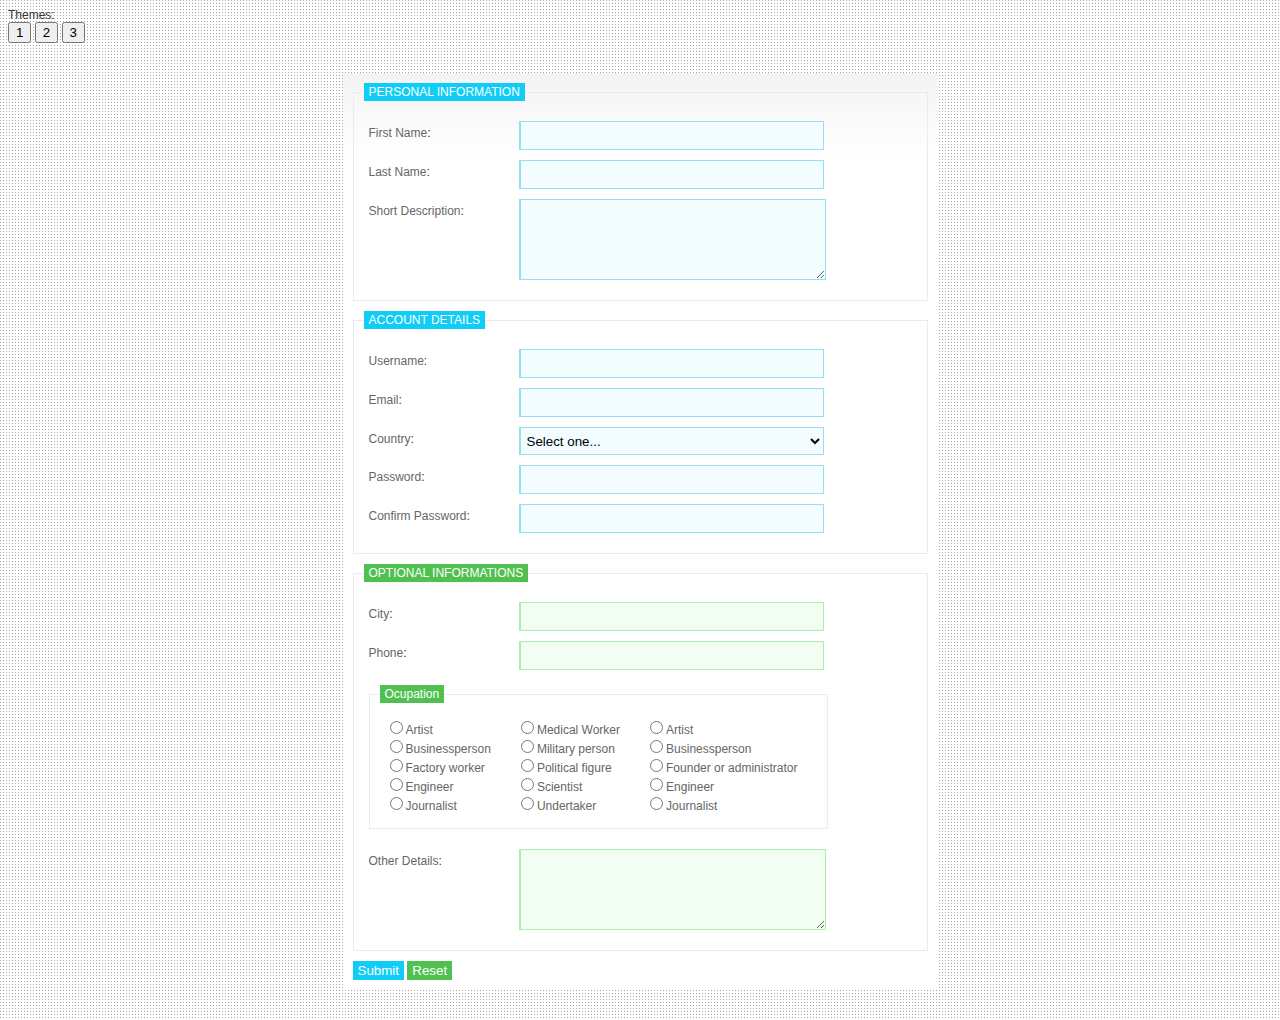
<file: backend_1/index.html>
<!DOCTYPE html PUBLIC "-//W3C//DTD XHTML 1.0 Transitional//EN" "http://www.w3.org/TR/xhtml1/DTD/xhtml1-transitional.dtd">
<html xmlns="http://www.w3.org/1999/xhtml" lang="zh-cn">
<head>
<script src="scriptaculous/lib/prototype.js" type="text/javascript"></script>
<script src="scriptaculous/src/effects.js" type="text/javascript"></script>
<script type="text/javascript" src="validation.js"></script>
<script type="text/javascript">
function setActiveStyleSheet(title) {
    var i, a;
    for(i = 0; (a = document.getElementsByTagName("link")[i]); i++) {
        if(a.getAttribute("rel").indexOf("style") != -1 && a.getAttribute("title")) {
            a.disabled = true;
            if(a.getAttribute("title") == title) a.disabled = false;
        }
    }
}
</script>
<link title="style1" rel="stylesheet" href="style.css" type="text/css" />
<link title="style2" rel="alternate stylesheet" href="style2.css" type="text/css" />
<link title="style3" rel="alternate stylesheet" href="style3.css" type="text/css" />
    <title>ACM-ICPC</title>
</head>
<body>
    <div class="style_changer">
    	<div class="style_changer_text">Themes:</div>
        <input type="submit" value="1" onclick="setActiveStyleSheet('style1');" />
        <input type="submit" value="2" onclick="setActiveStyleSheet('style2');" />
        <input type="submit" value="3" onclick="setActiveStyleSheet('style3');" />
    </div>

	<div class="form_content">
    <form id="test" action="#" method="get">
    <fieldset>
        <legend>PERSONAL INFORMATION</legend>
        <div class="form-row">
            <div class="field-label"><label for="field1">First Name</label>:</div>
            <div class="field-widget"><input name="field1" id="field1" class="required" title="Enter your name" /></div>
        </div>
        
        <div class="form-row">
            <div class="field-label"><label for="field2">Last Name</label>:</div>
            <div class="field-widget"><input name="field2" id="field2" class="required" title="Enter your name" /></div>
        </div>
        
        <div class="form-row">
            <div class="field-label"><label >Short Description</label>:</div>
            <div class="field-widget"><textarea  class="required"></textarea></div>
        </div>
        
        
    </fieldset>
    <fieldset>
        <legend>ACCOUNT DETAILS</legend>
        
        <div class="form-row">
            <div class="field-label"><label for="field4">Username</label>:</div>
            <div class="field-widget"><input name="field4" id="field4" class="required" title="Enter your name" /></div>
        </div>
        
        <div class="form-row">
            <div class="field-label"><label for="field5">Email</label>:</div>
            <div class="field-widget"><input name="field5" id="field5" class="required validate-email" title="Enter your name" /></div>
        </div> 
        
        <div class="form-row">
            <div class="field-label"><label for="field6">Country</label>:</div>
            <div class="field-widget">
                <select id="field6" name="field6" class="validate-selection" title="Choose your department">
                    <option>Select one...</option>
                    <option>Accounts</option>
                    <option>Human Resources</option>
                    <option>Information Technology</option>
                    <option>Animal Management</option>
                    <option>Ultimate Frisby</option>
                </select>
            </div>
        </div>
           
        <div class="form-row">
            <div class="field-label"><label for="field7">Password</label>:</div>
            <div class="field-widget"><input type="password" name="field7" id="field7" class="required validate-password" title="Enter a password greater than 6 characters" /></div>
        </div>
          
        <div class="form-row">
            <div class="field-label"><label for="field9">Confirm Password</label>:</div>
            <div class="field-widget"><input type="password" name="field8" id="field8" class="required validate-password-confirm" title="Enter the same password for confirmation" /></div>
        </div> 
      
      
    </fieldset>  
    <fieldset>
        <legend class="optional">OPTIONAL INFORMATIONS</legend>
      
        
        <div class="form-row">
            <div class="field-label"><label for="field9">City</label>:</div>
            <div class="field-label">
                <input name="field3" id="field9" class="optional" title="Enter your employee number, please use only alphanumeric characters" />		
            </div>
        </div>

        <div class="form-row">
            <div class="field-label"><label for="field10">Phone</label>:</div>
            <div class="field-label"><input name="field10" id="field10" class="optional" title="Optional: Enter your age" /></div>
        </div>
        <div class="form-row-select">

            <fieldset>
                <legend class="optional">Ocupation</legend>
                <label class="left">
                <input type="radio" class="radio_input" name="field11" id="field11-male" value="1" />Artist <br />
                <input type="radio" class="radio_input" name="field11" id="field11-female" value="2"/>Businessperson<br />
                <input type="radio" class="radio_input" name="field11" id="field11-female" value="2"/>Factory worker<br />
                <input type="radio" class="radio_input" name="field11" id="field11-female" value="2"/>Engineer<br />    
                <input type="radio" class="radio_input" name="field11" id="field11-female" value="2"/>Journalist<br />
               
                </label>
                <label class="left">
                 <input type="radio" class="radio_input" name="field11" id="field11-female" value="2"/>Medical Worker<br />
                <input type="radio" class="radio_input" name="field11" id="field11-female" value="2"/>Military person<br />
                <input type="radio" class="radio_input" name="field11" id="field11-female" value="2"/>Political figure<br />
                <input type="radio" class="radio_input" name="field11" id="field11-female" value="2"/>Scientist<br />
                <input type="radio" class="radio_input" name="field11" id="field11-female" value="2"/>Undertaker
                </label>
                
                <label class="left">
                <input type="radio" class="radio_input" name="field11" id="field11-male" value="1" />Artist <br />
                <input type="radio" class="radio_input" name="field11" id="field11-female" value="2"/>Businessperson<br />
                <input type="radio" class="radio_input" name="field11" id="field11-female" value="2"/>Founder or administrator <br />
                <input type="radio" class="radio_input" name="field11" id="field11-female" value="2"/>Engineer<br />    
                <input type="radio" class="radio_input" name="field11" id="field11-female" value="2"/>Journalist<br />
               
                </label> 

            </fieldset> 
         
        </div>
        <div class="form-row">
            <div class="field-label"><label for="field12">Other Details</label>:</div>
            <div class="field-widget"><textarea class="optional"></textarea></div>
        </div>
        
    </fieldset>
    <input type="submit" class="submit" value="Submit" /> <input class="reset" type="button" value="Reset" onclick="valid.reset(); return false" />
    </form>
    </div>
    <script type="text/javascript">
        function formCallback(result, form) {
            window.status = "valiation callback for form '" + form.id + "': result = " + result;
        }
        
        var valid = new Validation('test', {immediate : true, onFormValidate : formCallback});
        Validation.addAllThese([
            ['validate-password', '> 6 characters', {
                minLength : 7,
                notOneOf : ['password','PASSWORD','1234567','0123456'],
                notEqualToField : 'field1'
            }],
            ['validate-password-confirm', 'please try again.', {
                equalToField : 'field8'
            }]
        ]);
    </script>

</body>
</html>
</file>
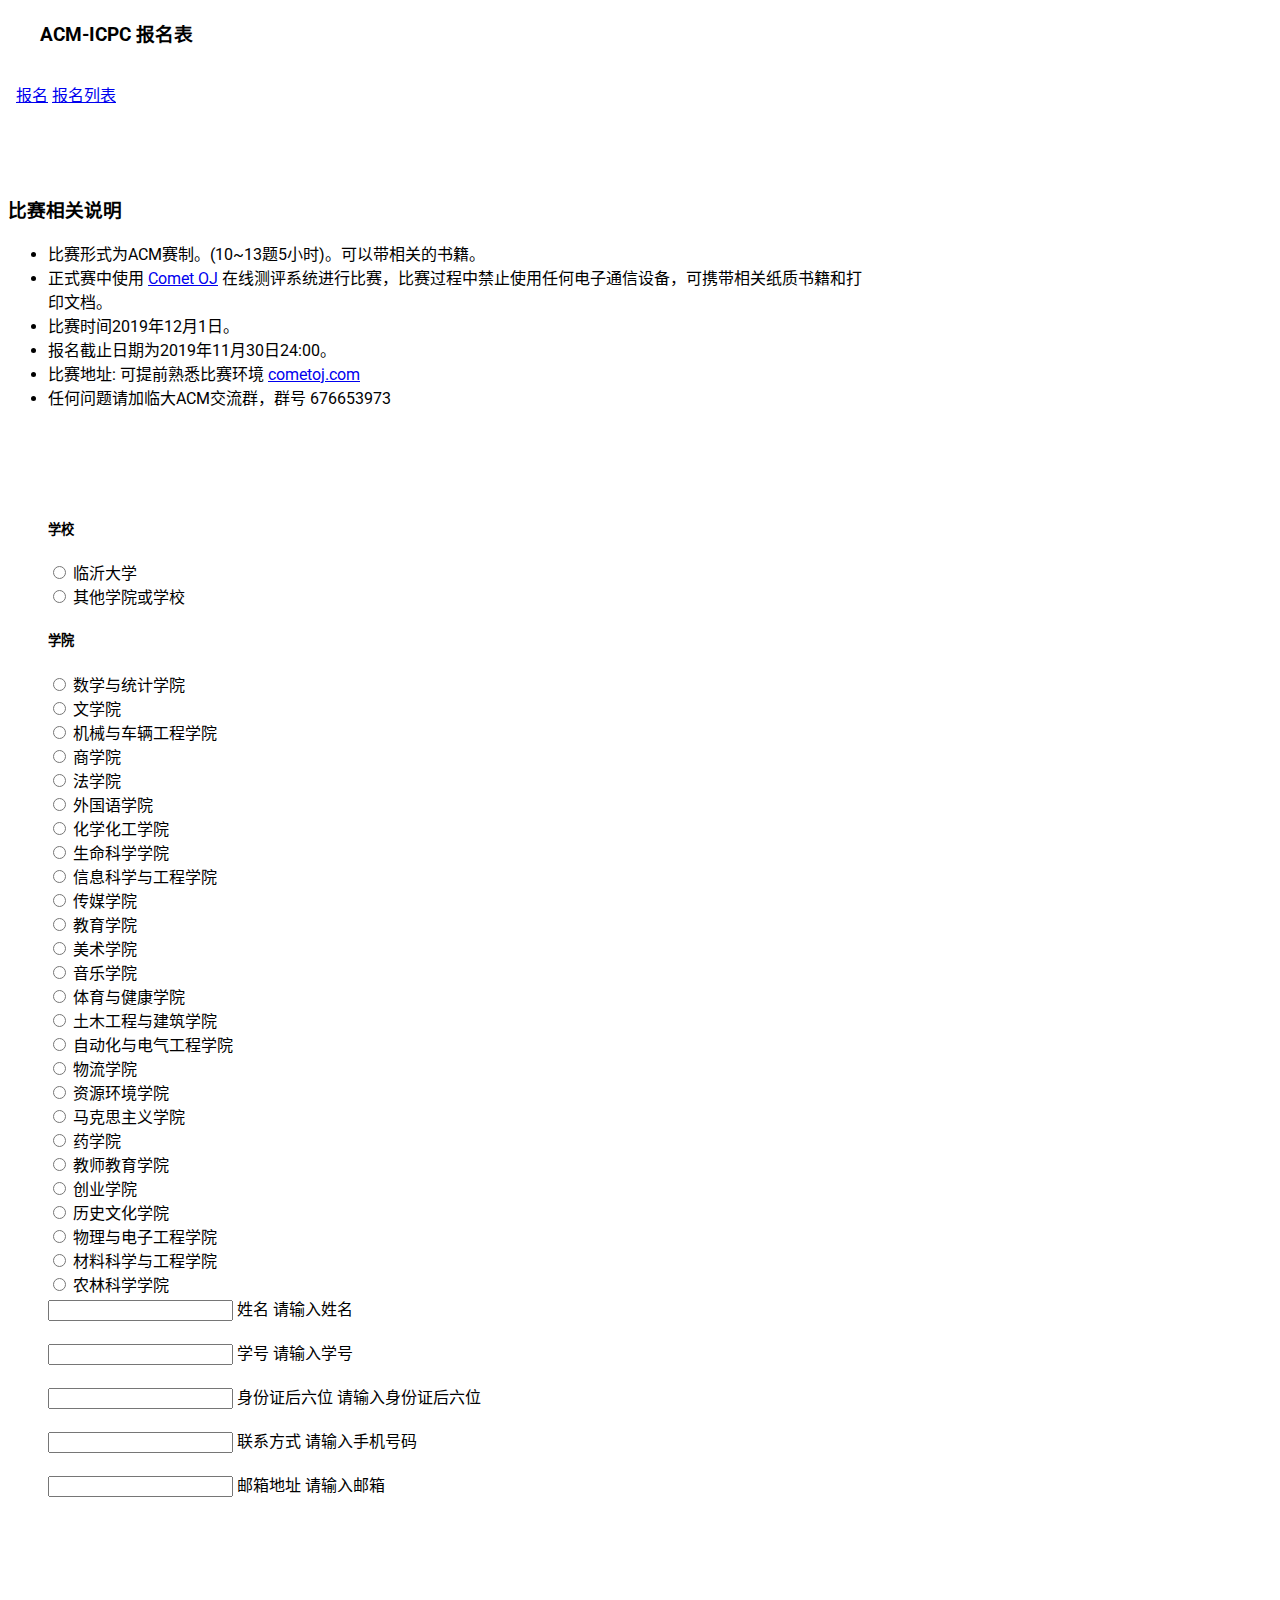
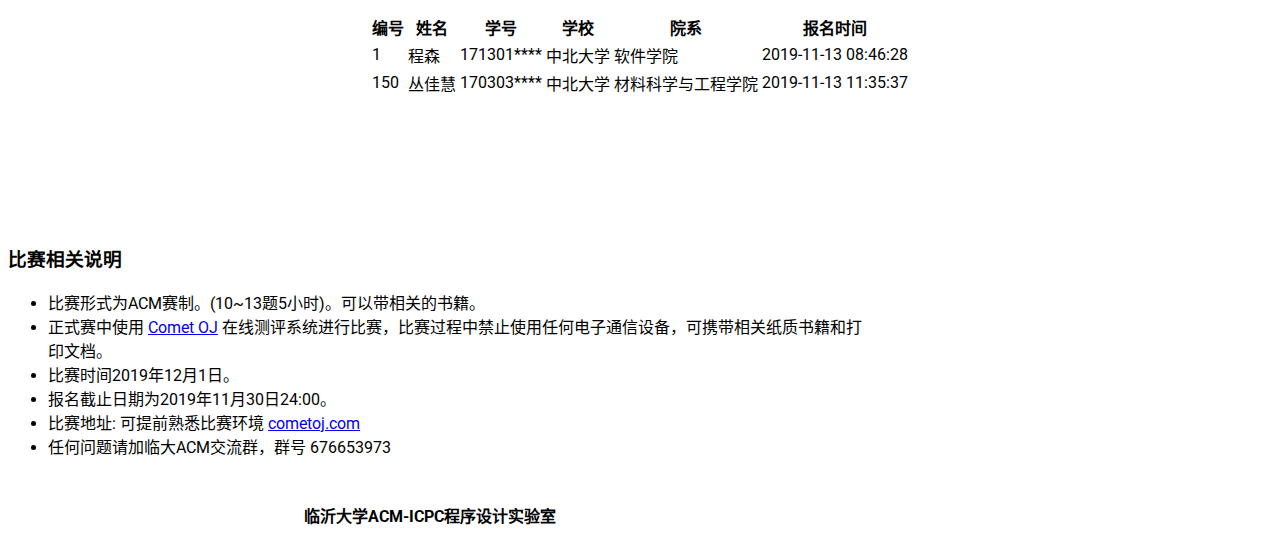
<file: backend_2/index.html>
<!doctype html>
<html lang="zh-cn">
<head>
    <meta charset="utf-8">
    <meta http-equiv="X-UA-Compatible" content="IE=edge">
    <meta name="description" content="A front-end template that helps you build fast, modern mobile web apps.">
    <meta name="viewport" content="width=device-width, initial-scale=1.0, minimum-scale=1.0">
    <title>ACM-ICPC 报名表</title>

    <!-- Add to homescreen for Chrome on Android -->
    <meta name="mobile-web-app-capable" content="yes">
    <link rel="icon" sizes="192x192" href="images/android-desktop.png">

    <!-- Add to homescreen for Safari on iOS -->
    <meta name="apple-mobile-web-app-capable" content="yes">
    <meta name="apple-mobile-web-app-status-bar-style" content="black">
    <meta name="apple-mobile-web-app-title" content="Material Design Lite">
    <link rel="apple-touch-icon-precomposed" href="images/ios-desktop.png">

    <!-- Tile icon for Win8 (144x144 + tile color) -->
    <meta name="msapplication-TileImage" content="images/touch/ms-touch-icon-144x144-precomposed.png">
    <meta name="msapplication-TileColor" content="#3372DF">

    <link rel="shortcut icon" href="images/favicon.png">

    <!-- SEO: If your mobile URL is different from the desktop URL, add a canonical link to the desktop page https://developers.google.com/webmasters/smartphone-sites/feature-phones -->
    <!--
    <link rel="canonical" href="http://www.example.com/">
    -->

    <link rel="stylesheet"
          href="https://fonts.googleapis.com/css?family=Roboto:regular,bold,italic,thin,light,bolditalic,black,medium&amp;lang=en">
    <link rel="stylesheet" href="https://fonts.googleapis.com/icon?family=Material+Icons">
    <link rel="stylesheet" href="https://code.getmdl.io/1.3.0/material.deep_purple-pink.min.css">
    <link rel="stylesheet" href="styles.css">
    <style>
        #view-source {
            position: fixed;
            display: block;
            right: 0;
            bottom: 0;
            margin-right: 40px;
            margin-bottom: 40px;
            z-index: 900;
        }
    </style>
    <!-- CSS Files -->

</head>
<body class="mdl-demo mdl-color--grey-100 mdl-color-text--grey-700 mdl-base">

<div class="mdl-layout mdl-js-layout mdl-layout--fixed-header">
    <header class="mdl-layout__header mdl-layout__header--scroll mdl-color--primary">
        <div class="mdl-layout--large-screen-only mdl-layout__header-row">
        </div>
        <div class="mdl-layout--large-screen-only mdl-layout__header-row">
            <h3>ACM-ICPC 报名表</h3>
        </div>
        <div class="mdl-layout--large-screen-only mdl-layout__header-row">
        </div>
        <div class="mdl-layout__tab-bar mdl-js-ripple-effect mdl-color--primary-dark">
            <a href="#overview" class="mdl-layout__tab is-active">报名</a>
            <a href="#features" class="mdl-layout__tab">报名列表</a>
            <!--            <a href="#faq" class="mdl-layout__tab">关于</a>-->
        </div>
    </header>
    <main class="mdl-layout__content">
        <div class="mdl-layout__tab-panel is-active" id="overview">
            <section class="section--center mdl-grid mdl-grid--no-spacing">
                <div class="mdl-cell mdl-cell--12-col">
                    <h3>比赛相关说明</h3>
                    <ul>
                        <li>比赛形式为ACM赛制。(10~13题5小时)。可以带相关的书籍。</li>
                        <li>正式赛中使用 <a href="https://cometoj.com">Comet OJ</a>
                            在线测评系统进行比赛，比赛过程中禁止使用任何电子通信设备，可携带相关纸质书籍和打印文档。
                        </li>
                        <li>比赛时间2019年12月1日。</li>
                        <li>报名截止日期为2019年11月30日24:00。</li>
                        <li>比赛地址: 可提前熟悉比赛环境 <a href="https://cometoj.com">cometoj.com</a></li>
                        <li>任何问题请加临大ACM交流群，群号 676653973</li>
                    </ul>

                </div>
            </section>

            <section class="section--center mdl-grid mdl-grid--no-spacing mdl-shadow--2dp">
                <div class="mdl-card mdl-cell mdl-cell--12-col">
                    <div class="mdl-card__supporting-text">
<!--                        <h4>报名信息</h4>-->

                        <!-- Numeric Textfield -->
                        <form action="lib/submit.php" method="post">

                            <h5>学校</h5>
                            <label class="mdl-radio mdl-js-radio mdl-js-ripple-effect" for="options-1">
                                <input type="radio" id="options-1" class="mdl-radio__button" name="options2" value="0">
                                <span class="mdl-radio__label">临沂大学</span>
                            </label>
                            <br/>

                            <label class="mdl-radio mdl-js-radio mdl-js-ripple-effect" for="options-2">
                                <input type="radio" id="options-2" class="mdl-radio__button" name="options2" value="1">
                                <span class="mdl-radio__label">其他学院或学校</span>
                            </label>
                            <br/>

                            <h5>学院</h5>
                            <label class="mdl-radio mdl-js-radio mdl-js-ripple-effect" for="option-1">
                                <input type="radio" id="option-1" class="mdl-radio__button" name="options" value="0">
                                <span class="mdl-radio__label">数学与统计学院</span>
                            </label>
                            <br/>

                            <label class="mdl-radio mdl-js-radio mdl-js-ripple-effect" for="option-2">
                                <input type="radio" id="option-2" class="mdl-radio__button" name="options" value="1">
                                <span class="mdl-radio__label">文学院</span>
                            </label>
                            <br/>

                            <label class="mdl-radio mdl-js-radio mdl-js-ripple-effect" for="option-3">
                                <input type="radio" id="option-3" class="mdl-radio__button" name="options" value="2">
                                <span class="mdl-radio__label">机械与车辆工程学院</span>
                            </label>
                            <br/>

                            <label class="mdl-radio mdl-js-radio mdl-js-ripple-effect" for="option-4">
                                <input type="radio" id="option-4" class="mdl-radio__button" name="options" value="3">
                                <span class="mdl-radio__label">商学院</span>
                            </label>
                            <br/>

                            <label class="mdl-radio mdl-js-radio mdl-js-ripple-effect" for="option-5">
                                <input type="radio" id="option-5" class="mdl-radio__button" name="options" value="4">
                                <span class="mdl-radio__label">法学院</span>
                            </label>
                            <br/>

                            <label class="mdl-radio mdl-js-radio mdl-js-ripple-effect" for="option-6">
                                <input type="radio" id="option-6" class="mdl-radio__button" name="options" value="5">
                                <span class="mdl-radio__label">外国语学院</span>
                            </label>
                            <br/>

                            <label class="mdl-radio mdl-js-radio mdl-js-ripple-effect" for="option-7">
                                <input type="radio" id="option-7" class="mdl-radio__button" name="options" value="6">
                                <span class="mdl-radio__label">化学化工学院</span>
                            </label>
                            <br/>

                            <label class="mdl-radio mdl-js-radio mdl-js-ripple-effect" for="option-8">
                                <input type="radio" id="option-8" class="mdl-radio__button" name="options" value="7">
                                <span class="mdl-radio__label">生命科学学院</span>
                            </label>
                            <br/>

                            <label class="mdl-radio mdl-js-radio mdl-js-ripple-effect" for="option-9">
                                <input type="radio" id="option-9" class="mdl-radio__button" name="options" value="8">
                                <span class="mdl-radio__label">信息科学与工程学院</span>
                            </label>
                            <br/>

                            <label class="mdl-radio mdl-js-radio mdl-js-ripple-effect" for="option-10">
                                <input type="radio" id="option-10" class="mdl-radio__button" name="options" value="9">
                                <span class="mdl-radio__label">传媒学院</span>
                            </label>
                            <br/>

                            <label class="mdl-radio mdl-js-radio mdl-js-ripple-effect" for="option-11">
                                <input type="radio" id="option-11" class="mdl-radio__button" name="options" value="10">
                                <span class="mdl-radio__label">教育学院</span>
                            </label>
                            <br/>

                            <label class="mdl-radio mdl-js-radio mdl-js-ripple-effect" for="option-12">
                                <input type="radio" id="option-12" class="mdl-radio__button" name="options" value="11">
                                <span class="mdl-radio__label">美术学院</span>
                            </label>
                            <br/>

                            <label class="mdl-radio mdl-js-radio mdl-js-ripple-effect" for="option-13">
                                <input type="radio" id="option-13" class="mdl-radio__button" name="options" value="12">
                                <span class="mdl-radio__label">音乐学院</span>
                            </label>
                            <br/>

                            <label class="mdl-radio mdl-js-radio mdl-js-ripple-effect" for="option-14">
                                <input type="radio" id="option-14" class="mdl-radio__button" name="options" value="13">
                                <span class="mdl-radio__label">体育与健康学院</span>
                            </label>
                            <br/>

                            <label class="mdl-radio mdl-js-radio mdl-js-ripple-effect" for="option-15">
                                <input type="radio" id="option-15" class="mdl-radio__button" name="options" value="14">
                                <span class="mdl-radio__label">土木工程与建筑学院</span>
                            </label>
                            <br/>

                            <label class="mdl-radio mdl-js-radio mdl-js-ripple-effect" for="option-16">
                                <input type="radio" id="option-16" class="mdl-radio__button" name="options" value="15">
                                <span class="mdl-radio__label">自动化与电气工程学院</span>
                            </label>
                            <br/>

                            <label class="mdl-radio mdl-js-radio mdl-js-ripple-effect" for="option-17">
                                <input type="radio" id="option-17" class="mdl-radio__button" name="options" value="16">
                                <span class="mdl-radio__label">物流学院</span>
                            </label>
                            <br/>

                            <label class="mdl-radio mdl-js-radio mdl-js-ripple-effect" for="option-18">
                                <input type="radio" id="option-18" class="mdl-radio__button" name="options" value="17">
                                <span class="mdl-radio__label">资源环境学院</span>
                            </label>
                            <br/>

                            <label class="mdl-radio mdl-js-radio mdl-js-ripple-effect" for="option-19">
                                <input type="radio" id="option-19" class="mdl-radio__button" name="options" value="18">
                                <span class="mdl-radio__label">马克思主义学院</span>
                            </label>
                            <br/>

                            <label class="mdl-radio mdl-js-radio mdl-js-ripple-effect" for="option-20">
                                <input type="radio" id="option-20" class="mdl-radio__button" name="options" value="19">
                                <span class="mdl-radio__label">药学院</span>
                            </label>
                            <br/>

                            <label class="mdl-radio mdl-js-radio mdl-js-ripple-effect" for="option-21">
                                <input type="radio" id="option-21" class="mdl-radio__button" name="options" value="20">
                                <span class="mdl-radio__label">教师教育学院</span>
                            </label>
                            <br/>

                            <label class="mdl-radio mdl-js-radio mdl-js-ripple-effect" for="option-22">
                                <input type="radio" id="option-22" class="mdl-radio__button" name="options" value="21">
                                <span class="mdl-radio__label">创业学院</span>
                            </label>
                            <br/>

                            <label class="mdl-radio mdl-js-radio mdl-js-ripple-effect" for="option-23">
                                <input type="radio" id="option-23" class="mdl-radio__button" name="options" value="22">
                                <span class="mdl-radio__label">历史文化学院</span>
                            </label>
                            <br/>

                            <label class="mdl-radio mdl-js-radio mdl-js-ripple-effect" for="option-24">
                                <input type="radio" id="option-24" class="mdl-radio__button" name="options" value="23">
                                <span class="mdl-radio__label">物理与电子工程学院</span>
                            </label>
                            <br/>

                            <label class="mdl-radio mdl-js-radio mdl-js-ripple-effect" for="option-25">
                                <input type="radio" id="option-25" class="mdl-radio__button" name="options" value="24">
                                <span class="mdl-radio__label">材料科学与工程学院</span>
                            </label>
                            <br/>

                            <label class="mdl-radio mdl-js-radio mdl-js-ripple-effect" for="option-26">
                                <input type="radio" id="option-26" class="mdl-radio__button" name="options" value="25">
                                <span class="mdl-radio__label">农林科学学院</span>
                            </label>
                            <br/>



                            <div class="mdl-textfield mdl-js-textfield">
                                <input class="mdl-textfield__input" type="text" id="name" required>
                                <label class="mdl-textfield__label" for="name">姓名</label>
                                <span class="mdl-textfield__error">请输入姓名</span>
                            </div>
                            <br/>

                            <div class="mdl-textfield mdl-js-textfield">
                                <input class="mdl-textfield__input" type="text" pattern="\d{12}$" id="studentId"
                                       required>
                                <label class="mdl-textfield__label" for="studentId">学号</label>
                                <span class="mdl-textfield__error">请输入学号</span>
                            </div>

                            <br/>
                            <div class="mdl-textfield mdl-js-textfield">
                                <input class="mdl-textfield__input" type="text" pattern="\d{6}$" id="id" required>
                                <label class="mdl-textfield__label" for="id">身份证后六位</label>
                                <span class="mdl-textfield__error">请输入身份证后六位</span>
                            </div>
                            <br/>

                            <div class="mdl-textfield mdl-js-textfield">
                                <input class="mdl-textfield__input" type="text" pattern="^1\d{10}$" id="phone" required>
                                <label class="mdl-textfield__label" for="phone">联系方式</label>
                                <span class="mdl-textfield__error">请输入手机号码</span>
                            </div>
                            <br/>

                            <div class="mdl-textfield mdl-js-textfield">
                                <input class="mdl-textfield__input" type="email" id="email" required>
                                <label class="mdl-textfield__label" for="email">邮箱地址</label>
                                <span class="mdl-textfield__error">请输入邮箱</span>
                            </div>
                            <br/>


                        </form>
                    </div>
                </div>
            </section>

        </div>

        <!-- features begin -->
        <div class="mdl-layout__tab-panel" id="features">

            <section class=" mdl-grid mdl-grid--no-spacing mdl-shadow--2dp">
                <table align="center"
                       class="mdl-data-table mdl-js-data-table mdl-data-table--selectable mdl-shadow--2dp">
                    <thead>
                    <tr>
                        <th class="mdl-data-table__cell--non-numeric">编号</th>
                        <th>姓名</th>
                        <th>学号</th>
                        <th>学校</th>
                        <th>院系</th>
                        <th>报名时间</th>
                    </tr>
                    </thead>
                    <tbody>
                    <tr>
                        <td class="mdl-data-table__cell--non-numeric">1</td>
                        <td>程森</td>
                        <td>171301****</td>
                        <td>中北大学</td>
                        <td>软件学院</td>
                        <td>2019-11-13 08:46:28</td>
                    </tr>
                    <tr>
                        <td class="mdl-data-table__cell--non-numeric">150</td>
                        <td>丛佳慧</td>
                        <td>170303****</td>
                        <td>中北大学</td>
                        <td>材料科学与工程学院</td>
                        <td>2019-11-13 11:35:37</td>
                    </tr>

                    </tbody>
                </table>

            </section>


        </div>
        <!-- feature end -->
        <!-- features begin reserve -->
        <div class="mdl-layout__tab-panel" id="faq">
            <section class="section--center mdl-grid mdl-grid--no-spacing">
                <div class="mdl-cell mdl-cell--12-col">
                    <h3>比赛相关说明</h3>
                    <ul>
                        <li>比赛形式为ACM赛制。(10~13题5小时)。可以带相关的书籍。</li>
                        <li>正式赛中使用 <a href="https://cometoj.com">Comet OJ</a>
                            在线测评系统进行比赛，比赛过程中禁止使用任何电子通信设备，可携带相关纸质书籍和打印文档。
                        </li>
                        <li>比赛时间2019年12月1日。</li>
                        <li>报名截止日期为2019年11月30日24:00。</li>
                        <li>比赛地址: 可提前熟悉比赛环境 <a href="https://cometoj.com">cometoj.com</a></li>
                        <li>任何问题请加临大ACM交流群，群号 676653973</li>
                    </ul>

                </div>
            </section>
        </div>
        <!-- feature end -->
        <section class="section--center mdl-grid mdl-grid--no-spacing">
            <div class="mdl-cell mdl-cell--12-col">
                <h4 align="center">临沂大学ACM-ICPC程序设计实验室</h4>
            </div>
        </section>
    </main>
</div>
<script src="https://code.getmdl.io/1.3.0/material.min.js"></script>
</body>
</html>
</file>
<file: backend_1/style.css>
body {
color:#333;
background:url(images/bg.gif) repeat;
padding:0px;
font-size:12px;
font-family: Arial, Helvetica, sans-serif;
}
.form_content{
width:575px;
margin:30px auto;
padding:10px;
background:url(images/form_top_bg.gif) repeat-x top #fff;
}
fieldset{
border:1px #ebebeb solid;
padding:15px 10px 15px 10px;
margin:0 0 10px 0;
}
legend{
color:#FFFFFF;
background-color:#0fcdf6;
padding:2px 5px 2px 5px;
}
legend.optional{
color:#FFFFFF;
background-color:#50c150;
padding:2px 5px 2px 5px;
}


.form-row {
clear: both;
float:left;
padding:5px 5px 5px 5px;
}
.form-row-select {
clear: both;
float:left;
padding:10px 5px 5px 5px;
}
.field-label {
width:150px;
float:left;
line-height:25px;
}
label {
float:left;
color:#666666;
}
label.left{
padding:0 20px 0 5px;
float:left;
color:#666666;
}
.field-widget {
float:left;
}
input.required{
width:300px;
height:22px;
border: 1px solid #95E0EF;
background-color:#f3fcfe;
border-left-width:2px;
padding:5px 0 0 2px;
float:left;
}
input.optional{
width:300px;
height:22px;
border: 1px solid #adedad;
background-color:#f3fef3;
border-left-width:2px;
padding:5px 0 0 2px;
}
select.validate-selection{
width:305px;
height:28px;
border: 1px solid #95E0EF;
background-color:#f3fcfe;
border-left-width:2px;
padding:4px 2px 3px 2px;
float:left;
}
textarea.required{
width:300px;
height:75px;
float:left;
border: 1px solid #95E0EF;
background-color:#f3fcfe;
border-left-width:2px;
}
textarea.optional{
width:300px;
height:75px;
border: 1px solid #adedad;
background-color:#f3fef3;
border-left-width:2px;
}

input.submit{
color:#FFFFFF;
background-color:#0fcdf6;
padding:2px 5px 2px 5px;
cursor:pointer;
border:none;
}
input.reset{
color:#FFFFFF;
background-color:#50c150;
cursor:pointer;
padding:2px 5px 2px 5px;
border:none;
}

input.validation-failed, textarea.validation-failed, select.validation-failed {
border: 1px solid #FF9A7F;
background-color:#FFF2EF;
color : #FF3300;
}
input.validation-passed, textarea.validation-passed {
border: 1px solid #00CC00;
color : #000;
}

.validation-advice {
width:50px;
float:left;
margin:0px 0 0 10px;
padding:0px 0 0 25px;
background:url(images/warning.png) no-repeat left;
color:#FF9A7F;
font-size:10px;
}

.custom-advice {
margin: 5px 0;
padding: 5px;
background-color: #C8AA00;
color : #FFF;
font-weight: bold;
}
</file>
<file: backend_1/style2.css>
body {
color:#8F4F2C;
background:url(images/bg2.gif) repeat top left;
padding:0px;
font-size:12px;
font-family: Arial, Helvetica, sans-serif;
}
.form_content{
width:575px;
margin:30px auto;
padding:10px;
background:url(images/center_bg2.gif) repeat-y center #fff;
}
fieldset{
border:1px #EFC986 solid;
padding:15px 10px 15px 10px;
margin:0 0 10px 0;
}
legend{
color:#FFFFFF;
background-color:#BF9347;
padding:2px 5px 2px 5px;
}
legend.optional{
color:#8F4F2C;
background-color:#FFC62F;
padding:2px 5px 2px 5px;
}


.form-row {
clear: both;
float:left;
padding:5px 5px 5px 5px;
}
.form-row-select {
clear: both;
float:left;
padding:10px 5px 5px 5px;
}
.field-label {
width:150px;
float:left;
line-height:25px;
}
label {
float:left;
color:#8F4F2C;
}
label.left{
padding:0 20px 0 5px;
float:left;
color:#8F4F2C;
}
.field-widget {
float:left;
}
input.required{
width:300px;
height:22px;
border: 1px solid #EFC986;
background-color:#FFF6DF;
border-left-width:2px;
padding:5px 0 0 2px;
float:left;
}
input.optional{
width:300px;
height:22px;
border: 1px solid #FFC62F;
background-color:#FFFFCF;
border-left-width:2px;
padding:5px 0 0 2px;
}
select.validate-selection{
width:305px;
height:28px;
border: 1px solid #EFC986;
background-color:#FFF6DF;
border-left-width:2px;
padding:4px 2px 3px 2px;
float:left;
}
textarea.required{
width:300px;
height:75px;
float:left;
border: 1px solid #EFC986;
background-color:#FFF6DF;
border-left-width:2px;
}
textarea.optional{
width:300px;
height:75px;
border: 1px solid #FFC62F;
background-color:#FFFFCF;
border-left-width:2px;
}

input.submit{
color:#FFFFFF;
background-color:#BF9347;
padding:2px 5px 2px 5px;
cursor:pointer;
border:none;
}
input.reset{
color:#8F4F2C;
background-color:#FFC62F;
cursor:pointer;
padding:2px 5px 2px 5px;
border:none;
}

input.validation-failed, textarea.validation-failed, select.validation-failed {
border: 1px solid #FF9A7F;
background-color:#FFF2EF;
color : #FF3300;
}
input.validation-passed, textarea.validation-passed {
border: 1px solid #00CC00;
color : #000;
}

.validation-advice {
width:50px;
float:left;
margin:0px 0 0 10px;
padding:0px 0 0 25px;
background:url(images/warning.png) no-repeat left;
color:#FF9A7F;
font-size:10px;
}

.custom-advice {
margin: 5px 0;
padding: 5px;
background-color: #C8AA00;
color : #FFF;
font-weight: bold;
}
</file>
<file: backend_1/style3.css>
body {
color:#5D536F;
background:url(images/bg3.gif) repeat top left;
padding:0px;
font-size:12px;
font-family: Arial, Helvetica, sans-serif;
}
.form_content{
width:575px;
margin:30px auto;
padding:10px;
background:url(images/center_bg3.gif) repeat top left;
}
fieldset{
border:1px #C3B5DF solid;
padding:15px 10px 15px 10px;
margin:0 0 10px 0;
}
legend{
color:#FFFFFF;
background-color:#B495EF;
padding:2px 5px 2px 5px;
}
legend.optional{
color:#ffffff;
background-color:#3BBFBC;
padding:2px 5px 2px 5px;
}


.form-row {
clear: both;
float:left;
padding:5px 5px 5px 5px;
}
.form-row-select {
clear: both;
float:left;
padding:10px 5px 5px 5px;
}
.field-label {
width:150px;
float:left;
line-height:25px;
}
label {
float:left;
color:#5D536F;
}
label.left{
padding:0 20px 0 5px;
float:left;
color:#5D536F;
}
.field-widget {
float:left;
}
input.required{
width:300px;
height:22px;
border-bottom:1px dashed #78639F;
background:none;
border-left:none;
border-right:none;
border-top:none;
border-left-width:2px;
padding:5px 0 0 2px;
float:left;
}
input.optional{
width:300px;
height:22px;
border-bottom:1px dashed #78639F;
background:none;
border-left:none;
border-right:none;
border-top:none;
border-left-width:2px;
padding:5px 0 0 2px;
}
select.validate-selection{
width:305px;
height:28px;
border-bottom:1px dashed #78639F;
background:none;
border-left:none;
border-right:none;
border-top:none;
padding:4px 2px 3px 2px;
float:left;
}
textarea.required{
width:300px;
height:75px;
float:left;
border-bottom:1px dashed #78639F;
background:none;
border-left:none;
border-right:none;
border-top:none;
border-left-width:2px;
}
textarea.optional{
width:300px;
height:75px;
border-bottom:1px dashed #78639F;
background:none;
border-left:none;
border-right:none;
border-top:none;
border-left-width:2px;
}

input.submit{
color:#FFFFFF;
background-color:#B495EF;
padding:2px 5px 2px 5px;
cursor:pointer;
border:none;
}
input.reset{
color:#ffffff;
background-color:#3BBFBC;
cursor:pointer;
padding:2px 5px 2px 5px;
border:none;
}

input.validation-failed, textarea.validation-failed, select.validation-failed {
border: 1px solid #FF9A7F;
background-color:#FFF2EF;
color : #FF3300;
}
input.validation-passed, textarea.validation-passed {
border: 1px solid #00CC00;
color : #000;
}

.validation-advice {
width:50px;
float:left;
margin:0px 0 0 10px;
padding:0px 0 0 25px;
background:url(images/warning.png) no-repeat left;
color:#FF9A7F;
font-size:10px;
}

.custom-advice {
margin: 5px 0;
padding: 5px;
background-color: #C8AA00;
color : #FFF;
font-weight: bold;
}
</file>
<file: backend_2/styles.css>
/**
 * Copyright 2015 Google Inc. All Rights Reserved.
 *
 * Licensed under the Apache License, Version 2.0 (the "License");
 * you may not use this file except in compliance with the License.
 * You may obtain a copy of the License at
 *
 *      http://www.apache.org/licenses/LICENSE-2.0
 *
 * Unless required by applicable law or agreed to in writing, software
 * distributed under the License is distributed on an "AS IS" BASIS,
 * WITHOUT WARRANTIES OR CONDITIONS OF ANY KIND, either express or implied.
 * See the License for the specific language governing permissions and
 * limitations under the License.
 */

html, body {
  font-family: 'Roboto', 'Helvetica', sans-serif;
  margin: 0;
  padding: 0;
}
.mdl-demo .mdl-layout__header-row {
  padding-left: 40px;
}
.mdl-demo .mdl-layout.is-small-screen .mdl-layout__header-row h3 {
  font-size: inherit;
}
.mdl-demo .mdl-layout__tab-bar-button {
  display: none;
}
.mdl-demo .mdl-layout.is-small-screen .mdl-layout__tab-bar .mdl-button {
  display: none;
}
.mdl-demo .mdl-layout:not(.is-small-screen) .mdl-layout__tab-bar,
.mdl-demo .mdl-layout:not(.is-small-screen) .mdl-layout__tab-bar-container {
  overflow: visible;
}
.mdl-demo .mdl-layout__tab-bar-container {
  height: 64px;
}
.mdl-demo .mdl-layout__tab-bar {
  padding: 0;
  padding-left: 16px;
  box-sizing: border-box;
  height: 100%;
  width: 100%;
}
.mdl-demo .mdl-layout__tab-bar .mdl-layout__tab {
  height: 64px;
  line-height: 64px;
}
.mdl-demo .mdl-layout__tab-bar .mdl-layout__tab.is-active::after {
  background-color: white;
  height: 4px;
}
.mdl-demo main > .mdl-layout__tab-panel {
  padding: 8px;
  padding-top: 48px;
}
.mdl-demo .mdl-card {
  height: auto;
  display: -webkit-flex;
  display: -ms-flexbox;
  display: flex;
  -webkit-flex-direction: column;
      -ms-flex-direction: column;
          flex-direction: column;
}
.mdl-demo .mdl-card > * {
  height: auto;
}
.mdl-demo .mdl-card .mdl-card__supporting-text {
  margin: 40px;
  -webkit-flex-grow: 1;
      -ms-flex-positive: 1;
          flex-grow: 1;
  padding: 0;
  color: inherit;
  width: calc(100% - 80px);
}
.mdl-demo.mdl-demo .mdl-card__supporting-text h4 {
  margin-top: 0;
  margin-bottom: 20px;
}
.mdl-demo .mdl-card__actions {
  margin: 0;
  padding: 4px 40px;
  color: inherit;
}
.mdl-demo .mdl-card__actions a {
  color: #00BCD4;
  margin: 0;
}
.mdl-demo .mdl-card__actions a:hover,
.mdl-demo .mdl-card__actions a:active {
  color: inherit;
  background-color: transparent;
}
.mdl-demo .mdl-card__supporting-text + .mdl-card__actions {
  border-top: 1px solid rgba(0, 0, 0, 0.12);
}
.mdl-demo #add {
  position: absolute;
  right: 40px;
  top: 36px;
  z-index: 999;
}

.mdl-demo .mdl-layout__content section:not(:last-of-type) {
  position: relative;
  margin-bottom: 48px;
}
.mdl-demo section.section--center {
  max-width: 860px;
}
.mdl-demo #features section.section--center {
  max-width: 620px;
}
.mdl-demo section > header{
  display: -webkit-flex;
  display: -ms-flexbox;
  display: flex;
  -webkit-align-items: center;
      -ms-flex-align: center;
          align-items: center;
  -webkit-justify-content: center;
      -ms-flex-pack: center;
          justify-content: center;
}
.mdl-demo section > .section__play-btn {
  min-height: 200px;
}
.mdl-demo section > header > .material-icons {
  font-size: 3rem;
}
.mdl-demo section > button {
  position: absolute;
  z-index: 99;
  top: 8px;
  right: 8px;
}
.mdl-demo section .section__circle {
  display: -webkit-flex;
  display: -ms-flexbox;
  display: flex;
  -webkit-align-items: center;
      -ms-flex-align: center;
          align-items: center;
  -webkit-justify-content: flex-start;
      -ms-flex-pack: start;
          justify-content: flex-start;
  -webkit-flex-grow: 0;
      -ms-flex-positive: 0;
          flex-grow: 0;
  -webkit-flex-shrink: 1;
      -ms-flex-negative: 1;
          flex-shrink: 1;
}
.mdl-demo section .section__text {
  -webkit-flex-grow: 1;
      -ms-flex-positive: 1;
          flex-grow: 1;
  -webkit-flex-shrink: 0;
      -ms-flex-negative: 0;
          flex-shrink: 0;
  padding-top: 8px;
}
.mdl-demo section .section__text h5 {
  font-size: inherit;
  margin: 0;
  margin-bottom: 0.5em;
}
.mdl-demo section .section__text a {
  text-decoration: none;
}
.mdl-demo section .section__circle-container > .section__circle-container__circle {
  width: 64px;
  height: 64px;
  border-radius: 32px;
  margin: 8px 0;
}
.mdl-demo section.section--footer .section__circle--big {
  width: 100px;
  height: 100px;
  border-radius: 50px;
  margin: 8px 32px;
}
.mdl-demo .is-small-screen section.section--footer .section__circle--big {
  width: 50px;
  height: 50px;
  border-radius: 25px;
  margin: 8px 16px;
}
.mdl-demo section.section--footer {
  padding: 64px 0;
  margin: 0 -8px -8px -8px;
}
.mdl-demo section.section--center .section__text:not(:last-child) {
  border-bottom: 1px solid rgba(0,0,0,.13);
}
.mdl-demo .mdl-card .mdl-card__supporting-text > h3:first-child {
  margin-bottom: 24px;
}
.mdl-demo .mdl-layout__tab-panel:not(#overview) {
  background-color: white;
}
.mdl-demo #features section {
  margin-bottom: 72px;
}
.mdl-demo #features h4, #features h5 {
  margin-bottom: 16px;
}
.mdl-demo .toc {
  border-left: 4px solid #C1EEF4;
  margin: 24px;
  padding: 0;
  padding-left: 8px;
  display: -webkit-flex;
  display: -ms-flexbox;
  display: flex;
  -webkit-flex-direction: column;
      -ms-flex-direction: column;
          flex-direction: column;
}
.mdl-demo .toc h4 {
  font-size: 0.9rem;
  margin-top: 0;
}
.mdl-demo .toc a {
  color: #4DD0E1;
  text-decoration: none;
  font-size: 16px;
  line-height: 28px;
  display: block;
}
.mdl-demo .mdl-menu__container {
  z-index: 99;
}
</file>
